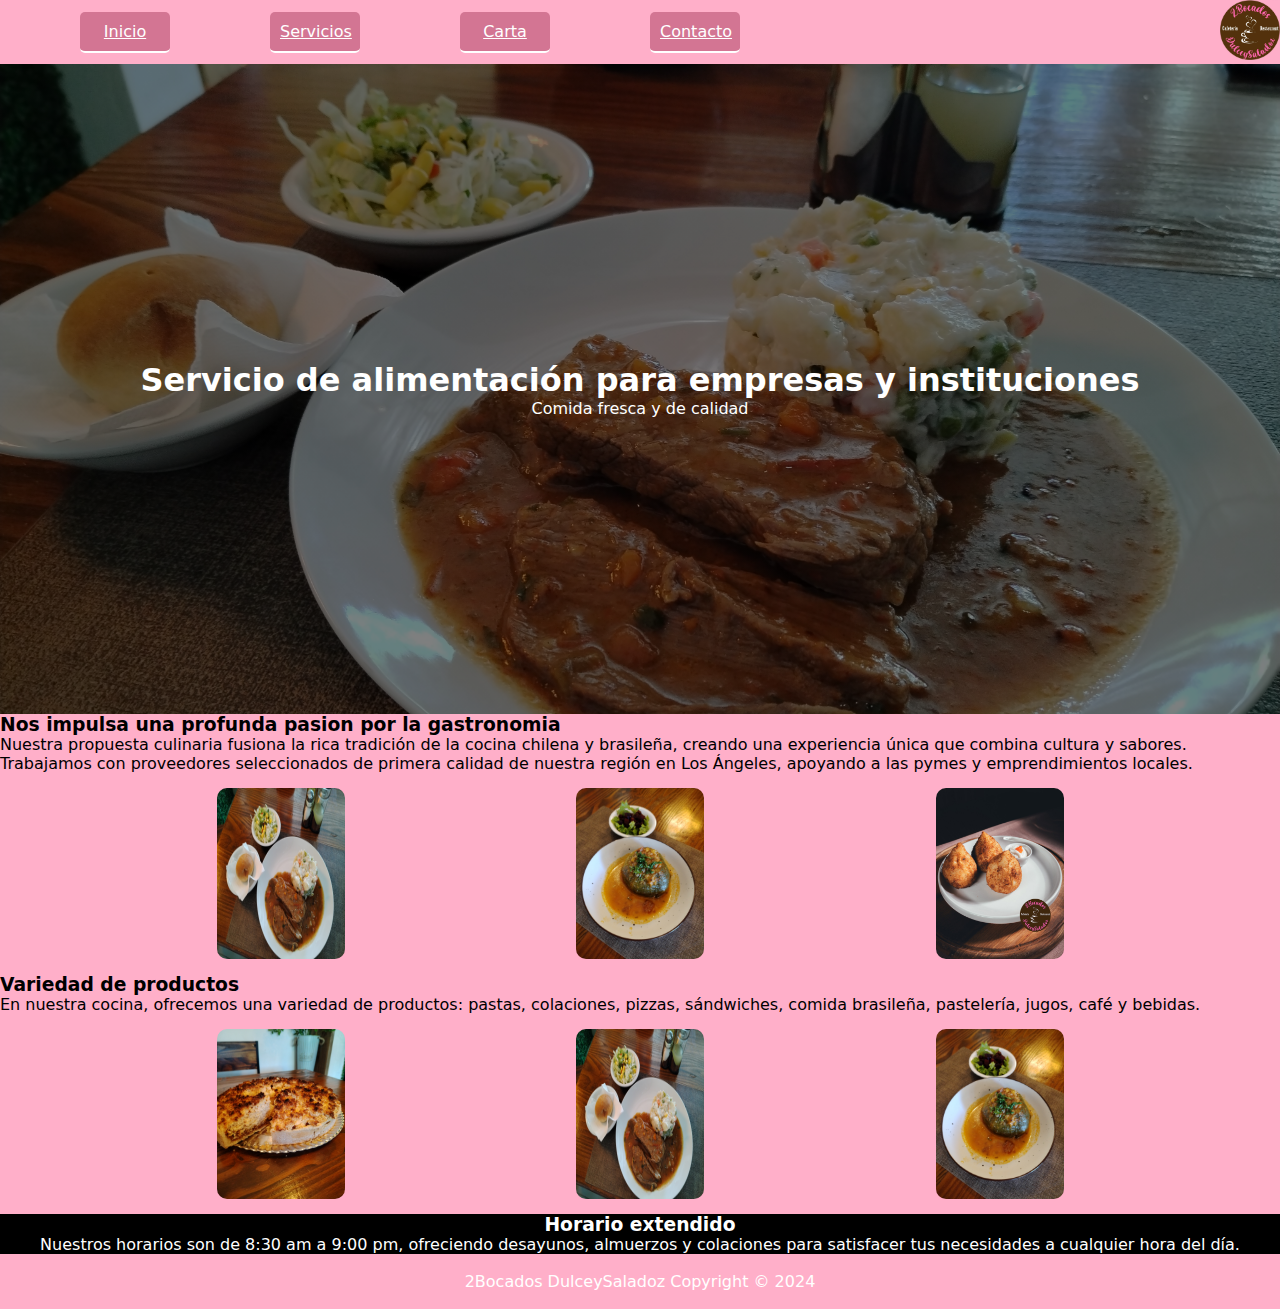
<file: index.html>
<!DOCTYPE html>
<html lang="en">
<head>
    <meta charset="UTF-8">
    <meta name="viewport" content="width=device-width, initial-scale=1.0">
    <title>DulceySaladoz</title>
    <link rel="stylesheet" href="styles.css">
</head>
<body>
<!-- Navegacion -->
    <nav>
        <div class="nav-left">
            <a href="index.html">Inicio</a>
            <a href="servicios.html">Servicios</a>
            <a href="carta.html">Carta</a>
            <a href="contacto.html">Contacto</a>
        </div>
        <div class="nav-right">
            <a href="#"><img src="Imagenes/Icono.jpg" alt="Logo"></a>
        </div>
    </nav>
<!-- Header -->
    <header class="header_index">
        <div class="header_index_text">
            <h1>Servicio de alimentación para empresas y instituciones</h1>
            <p>Comida fresca y de calidad</p>
        </div>
    </header>
<!-- Main -->
    <div class="main">
        <div class="main-text">
            <h3>Nos impulsa una profunda pasion por la gastronomia</h3>
            <p>Nuestra propuesta culinaria fusiona la rica tradición de la cocina chilena y brasileña, creando una experiencia única que combina cultura y sabores. Trabajamos con proveedores seleccionados de primera calidad de nuestra región en Los Ángeles, apoyando a las pymes y emprendimientos locales.</p>
        </div>
        <div class="contenedor-imagenes">
            <img src="Imagenes/Plato_1_main.jpg" alt="">
            <img src="Imagenes/Plato_2_main.jpg" alt="">
            <img src="Imagenes/Plato_3_main.jpg" alt="">
        </div>
        <div class="main-text">
            <h3>Variedad de productos</h3>
            <p>En nuestra cocina, ofrecemos una variedad de productos: pastas, colaciones, pizzas, sándwiches, comida brasileña, pastelería, jugos, café y bebidas.</p>
        </div>
        <div class="contenedor-imagenes">
            <img src="Imagenes/Plato_4_main.jpg" alt="">
            <img src="Imagenes/Plato_5_main.jpg" alt="">
            <img src="Imagenes/Plato_6_main.jpg" alt="">
        </div>
    </div>
<!-- Horarios-->
    <div class="horarios">
        <h3>Horario extendido</h3>
        <p>Nuestros horarios son de 8:30 am a 9:00 pm, ofreciendo desayunos, almuerzos y colaciones para satisfacer tus necesidades a cualquier hora del día.</p>
    </div>
<!-- Footer -->
    <footer class="footer">
        <p> 2Bocados DulceySaladoz Copyright © 2024</p>
    </footer>
</body>
</html>
</file>
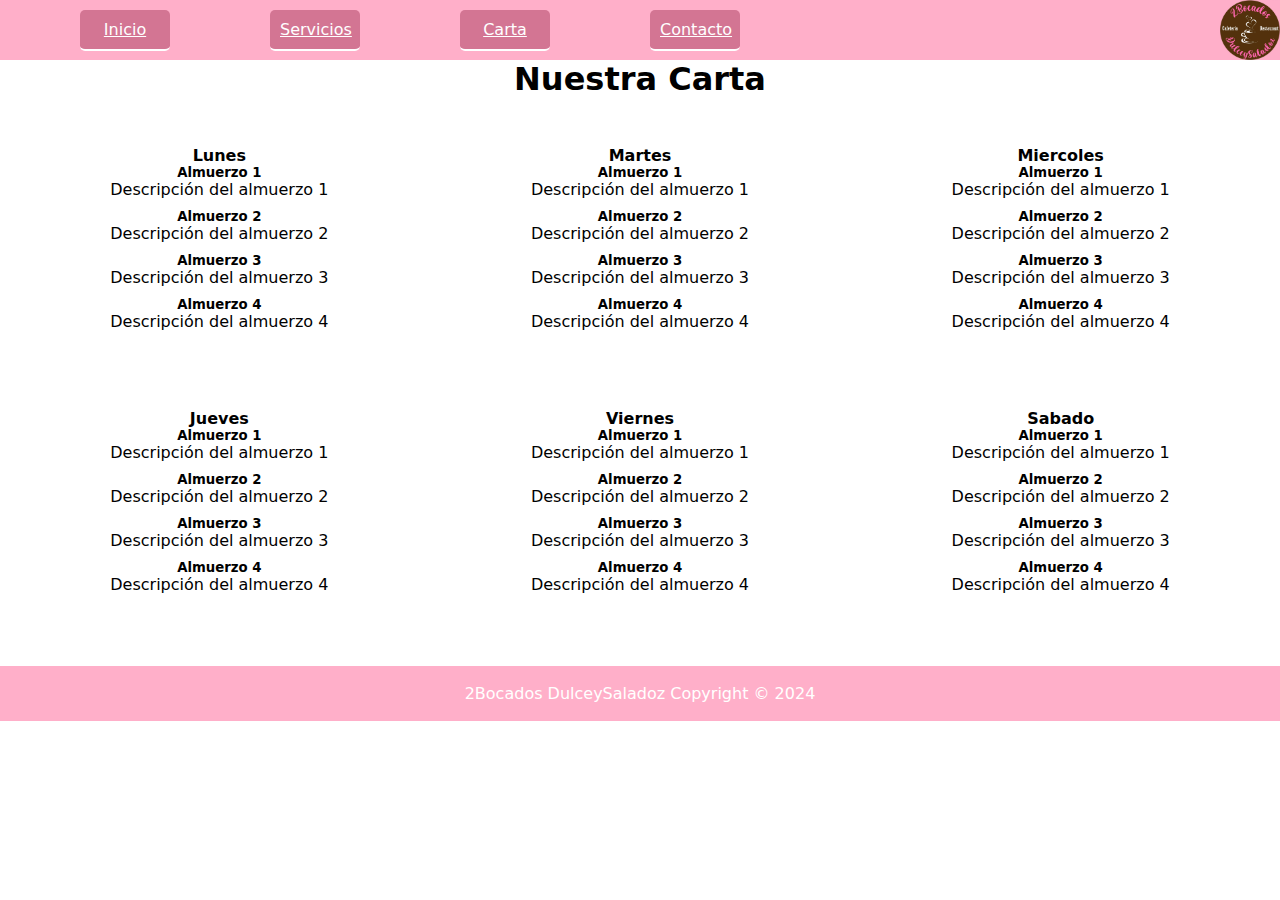
<file: carta.html>
</html>
<!DOCTYPE html>
<html lang="en">
<head>
    <meta charset="UTF-8">
    <meta name="viewport" content="width=device-width, initial-scale=1.0">
    <title>DulceySaladoz</title>
    <link rel="stylesheet" href="styles.css">
</head>
<body>
<!-- Navegacion -->
    <nav>
        <div class="nav-left">
            <a href="index.html">Inicio</a>
            <a href="servicios.html">Servicios</a>
            <a href="carta.html">Carta</a>
            <a href="contacto.html">Contacto</a>
        </div>
        <div class="nav-right">
            <a href="#"><img src="Imagenes/Icono.jpg" alt="Logo"></a>
        </div>
    </nav>
<!-- Carta -->
    <div>
        <div class="texto_carta">
            <h1>Nuestra Carta</h1>
        </div>
        <div class="carta_dias">
            <div class="dia">
                <h4>Lunes</h4>
                <div class="almuerzo">
                    <div class="Almuerzo1">
                        <h5>Almuerzo 1</h5>
                        <p>Descripción del almuerzo 1</p>
                    </div>
                    <div class="Almuerzo2">
                        <h5>Almuerzo 2</h5>
                        <p>Descripción del almuerzo 2</p>
                    </div>
                    <div class="Almuerzo3">
                        <h5>Almuerzo 3</h5>
                        <p>Descripción del almuerzo 3</p>
                    </div>
                    <div class="Almuerzo4">
                        <h5>Almuerzo 4</h5>
                        <p>Descripción del almuerzo 4</p>
                    </div>
                </div>
            </div>
            <div class="dia">
                <h4>Martes</h4>
                <div class="almuerzo">
                    <div class="Almuerzo1">
                        <h5>Almuerzo 1</h5>
                        <p>Descripción del almuerzo 1</p>
                    </div>
                    <div class="Almuerzo2">
                        <h5>Almuerzo 2</h5>
                        <p>Descripción del almuerzo 2</p>
                    </div>
                    <div class="Almuerzo3">
                        <h5>Almuerzo 3</h5>
                        <p>Descripción del almuerzo 3</p>
                    </div>
                    <div class="Almuerzo4">
                        <h5>Almuerzo 4</h5>
                        <p>Descripción del almuerzo 4</p>
                    </div>
                </div>
            </div>
            <div class="dia">
                <h4>Miercoles</h4>
                <div class="almuerzo">
                    <div class="Almuerzo1">
                        <h5>Almuerzo 1</h5>
                        <p>Descripción del almuerzo 1</p>
                    </div>
                    <div class="Almuerzo2">
                        <h5>Almuerzo 2</h5>
                        <p>Descripción del almuerzo 2</p>
                    </div>
                    <div class="Almuerzo3">
                        <h5>Almuerzo 3</h5>
                        <p>Descripción del almuerzo 3</p>
                    </div>
                    <div class="Almuerzo4">
                        <h5>Almuerzo 4</h5>
                        <p>Descripción del almuerzo 4</p>
                    </div>
                </div>
            </div>
            <div class="dia">
                <h4>Jueves</h4>
                <div class="almuerzo">
                    <div class="Almuerzo1">
                        <h5>Almuerzo 1</h5>
                        <p>Descripción del almuerzo 1</p>
                    </div>
                    <div class="Almuerzo2">
                        <h5>Almuerzo 2</h5>
                        <p>Descripción del almuerzo 2</p>
                    </div>
                    <div class="Almuerzo3">
                        <h5>Almuerzo 3</h5>
                        <p>Descripción del almuerzo 3</p>
                    </div>
                    <div class="Almuerzo4">
                        <h5>Almuerzo 4</h5>
                        <p>Descripción del almuerzo 4</p>
                    </div>
                </div>
            </div>
            <div class="dia">
                <h4>Viernes</h4>
                <div class="almuerzo">
                    <div class="Almuerzo1">
                        <h5>Almuerzo 1</h5>
                        <p>Descripción del almuerzo 1</p>
                    </div>
                    <div class="Almuerzo2">
                        <h5>Almuerzo 2</h5>
                        <p>Descripción del almuerzo 2</p>
                    </div>
                    <div class="Almuerzo3">
                        <h5>Almuerzo 3</h5>
                        <p>Descripción del almuerzo 3</p>
                    </div>
                    <div class="Almuerzo4">
                        <h5>Almuerzo 4</h5>
                        <p>Descripción del almuerzo 4</p>
                    </div>
                </div>
            </div>
            <div class="dia">
                <h4>Sabado</h4>
                <div class="almuerzo">
                    <div class="Almuerzo1">
                        <h5>Almuerzo 1</h5>
                        <p>Descripción del almuerzo 1</p>
                    </div>
                    <div class="Almuerzo2">
                        <h5>Almuerzo 2</h5>
                        <p>Descripción del almuerzo 2</p>
                    </div>
                    <div class="Almuerzo3">
                        <h5>Almuerzo 3</h5>
                        <p>Descripción del almuerzo 3</p>
                    </div>
                    <div class="Almuerzo4">
                        <h5>Almuerzo 4</h5>
                        <p>Descripción del almuerzo 4</p>
                    </div>
                </div>
            </div>
        </div>
    </div>
<!-- Footer -->
    <footer class="footer">
        <p> 2Bocados DulceySaladoz Copyright © 2024</p>
    </footer>
</body>
</html>
</file>
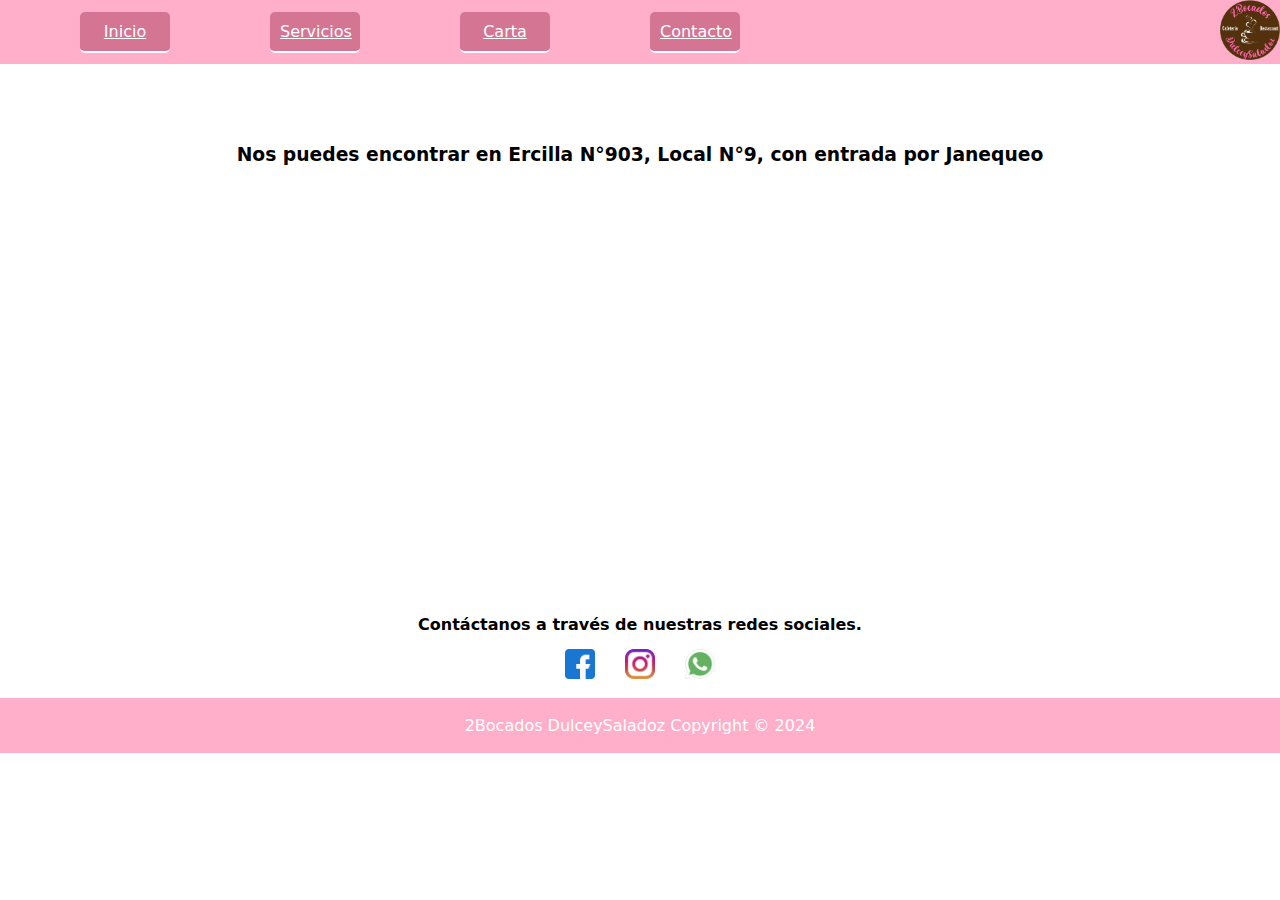
<file: contacto.html>
<!DOCTYPE html>
<html lang="en">
<head>
    <meta charset="UTF-8">
    <meta name="viewport" content="width=device-width, initial-scale=1.0">
    <title>DulceySaladoz</title>
    <link rel="stylesheet" href="styles.css">
</head>
<body>
<!-- Navegacion -->
    <nav>
        <div class="nav-left">
            <a href="index.html">Inicio</a>
            <a href="servicios.html">Servicios</a>
            <a href="carta.html">Carta</a>
            <a href="contacto.html">Contacto</a>
        </div>
        <div class="nav-right">
            <a><img src="Imagenes/Icono.jpg" alt="Logo"></a>
        </div>
    </nav>
<!-- Header -->
    <header class="header_contacto">
        <h3>Nos puedes encontrar en Ercilla N°903, Local N°9, con entrada por Janequeo</h3>
    </header>
<!-- Mapa -->
    <div class="mapa">
        <iframe src="https://www.google.com/maps/embed?pb=!1m18!1m12!1m3!1d12666.899060935297!2d-72.34294095!3d-37.46721995!2m3!1f0!2f0!3f0!3m2!1i1024!2i768!4f13.1!3m3!1m2!1s0x966bdd7de8c99c59%3A0x203a10dc4ff9ea82!2s2bocados%20dulceysaladoz!5e0!3m2!1ses!2scl!4v1707499536586!5m2!1ses!2scl" width="600" height="450" loading="lazy" referrerpolicy="no-referrer-when-downgrade" title="Google Map" style="border: 10px;"></iframe>
    </div>
<!-- No se-->
    <h4 class="contact">Contáctanos a través de nuestras redes sociales.</h4>
<!-- Redes Sociales -->
    <div class="redes-sociales">
        <a href="https://www.facebook.com/2bocadosdulceysaladoz" target="_blank"><img src="Imagenes/Icono_Facebook.png" alt="Facebook"></a>
        <a href="https://www.instagram.com/2bocadosdulceysaladoz/" target="_blank"><img src="Imagenes/Icono_Instagram.png" alt="Instagram"></a>
        <a href="https://twitter.com/2bocadosdulcey1" target="_blank"><img src="Imagenes/Icono_WhatsApp.png" alt="Whatsapp"></a>
    </div>
<!-- Footer -->
    <footer class="footer">
        <p> 2Bocados DulceySaladoz Copyright © 2024</p>
    </footer>
</body>
</html>
</file>
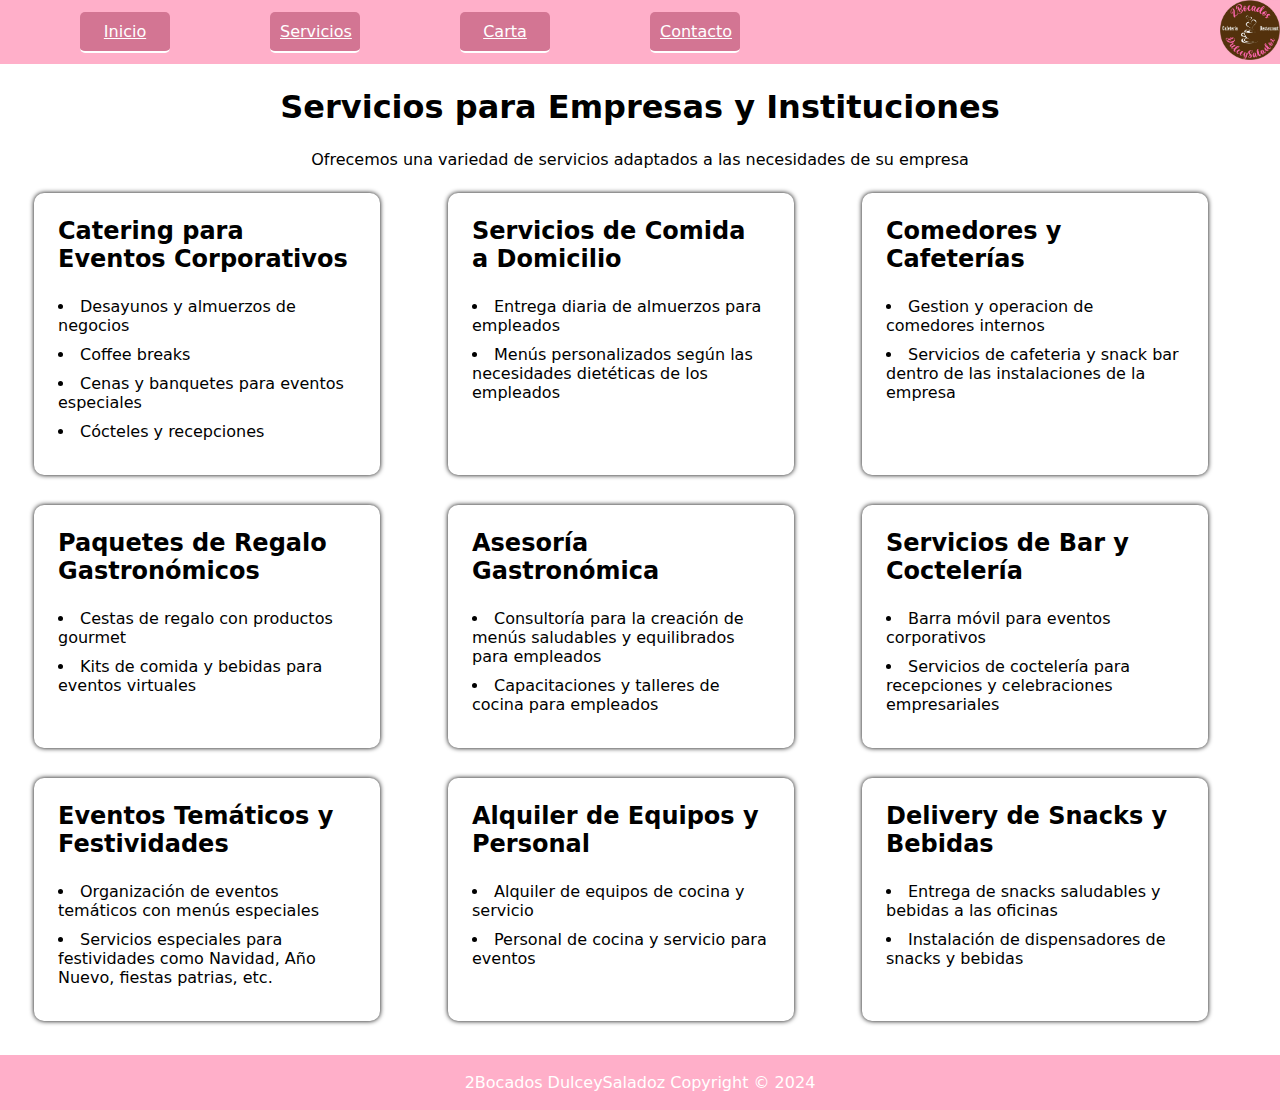
<file: servicios.html>
<!DOCTYPE html>
<html lang="en">
<head>
    <meta charset="UTF-8">
    <meta name="viewport" content="width=device-width, initial-scale=1.0">
    <title>DulceySaladoz</title>
    <link rel="stylesheet" href="styles.css">
</head>
<body>
<!-- Navegacion -->
    <nav>
        <div class="nav-left">
            <a href="index.html">Inicio</a>
            <a href="servicios.html">Servicios</a>
            <a href="carta.html">Carta</a>
            <a href="contacto.html">Contacto</a>
        </div>
        <div class="nav-right">
            <a href="#"><img src="Imagenes/Icono.jpg" alt="Logo"></a>
        </div>
    </nav>
<!-- Content -->
    <div class="content">
        <h1 class="texto_content">Servicios para Empresas y Instituciones</h1>
        <p class="texto_content">Ofrecemos una variedad de servicios adaptados a las necesidades de su empresa</p>
        <div class="grid">
            <div class="carta_grid">
                <h2 class="titulo_carta">Catering para Eventos Corporativos</h2>
                <ul class="lista">
                    <li class="">Desayunos y almuerzos de negocios</li>
                    <li class="">Coffee breaks</li>
                    <li class="">Cenas y banquetes para eventos especiales</li>
                    <li class="">Cócteles y recepciones</li>
                </ul>
            </div>
            <div class="carta_grid">
                <h2 class="titulo_carta">Servicios de Comida a Domicilio</h2>
                <ul class="lista">
                    <li class="">Entrega diaria de almuerzos para empleados</li>
                    <li class="">Menús personalizados según las necesidades dietéticas de los empleados</li>
                </ul>
            </div>
            <div class="carta_grid">
                <h2 class="titulo_carta">Comedores y Cafeterías</h2>
                <ul class="lista">
                    <li class="">Gestion y operacion de comedores internos</li>
                    <li class="">Servicios de cafeteria y snack bar dentro de las instalaciones de la empresa</li>
                </ul>
            </div>
            <div class="carta_grid">
                <h2 class="titulo_carta">Paquetes de Regalo Gastronómicos</h2>
                <ul class="lista">
                    <li class="">Cestas de regalo con productos gourmet</li>
                    <li class="">Kits de comida y bebidas para eventos virtuales</li>
                </ul>
            </div>
            <div class="carta_grid">
                <h2 class="titulo_carta">Asesoría Gastronómica</h2>
                <ul class="lista">
                    <li class="">Consultoría para la creación de menús saludables y equilibrados para empleados</li>
                    <li class="">Capacitaciones y talleres de cocina para empleados</li>
                </ul>
            </div>
            <div class="carta_grid">
                <h2 class="titulo_carta">Servicios de Bar y Coctelería</h2>
                <ul class="lista">
                    <li class="">Barra móvil para eventos corporativos</li>
                    <li class="">Servicios de coctelería para recepciones y celebraciones empresariales</li>
                </ul>
            </div>
            <div class="carta_grid">
                <h2 class="titulo_carta">Eventos Temáticos y Festividades</h2>
                <ul class="lista">
                    <li class="">Organización de eventos temáticos con menús especiales</li>
                    <li class="">Servicios especiales para festividades como Navidad, Año Nuevo, fiestas patrias, etc.</li>
                </ul>
            </div>
            <div class="carta_grid">
                <h2 class="titulo_carta">Alquiler de Equipos y Personal</h2>
                <ul class="lista">
                    <li class="">Alquiler de equipos de cocina y servicio</li>
                    <li class="">Personal de cocina y servicio para eventos</li>
                </ul>
            </div>
            <div class="carta_grid">
                <h2 class="titulo_carta">Delivery de Snacks y Bebidas</h2>
                <ul class="lista">
                    <li class="">Entrega de snacks saludables y bebidas a las oficinas</li>
                    <li class="">Instalación de dispensadores de snacks y bebidas</li>
                </ul>
            </div>
        </div>
    </div>
<!-- Footer -->
    <footer class="footer">
        <p> 2Bocados DulceySaladoz Copyright © 2024</p>
    </footer>
</body>
</html>
</file>
<file: styles.css>
*{
    margin: 0;
    padding: 0;
    box-sizing: border-box;
    font-family: ui-sans-serif,system-ui,sans-serif,Apple Color Emoji,Segoe UI Emoji,Segoe UI Symbol,Noto Color Emoji;
}
/*Nav - Footer*/
/*Navegacion*/
nav {
    background-color: #ffafc9;
    display: flex;
    justify-content: space-between;
    position: sticky;
    top: 0;
}
.nav-left {
    display: flex;
    align-items: center;
}
.nav-left a {
    color: #fff;
    margin-right: 20px;
    margin-left: 80px;
    padding: 10px;
    transition: color 0.3s ease, box-shadow 0.3s ease;
    border-radius: 5px;
    align-items: center;
    border-bottom: 2px solid white;
    background-color: #d37593;
    width: 90px;
    text-align: center;
}
.nav-left a:hover {
    border-bottom: 2px solid #000000;
    transition: 1s;
    transform: scale(1.1);
} 
.nav-right img {
    height: 60px;
}

/*footer*/
.footer {
    background-color: #ffafc9;
    color: #fff;
    display: flex;
    justify-content: center;
    align-items: center;
    height: 55px;
    padding: 20px;
    position: static;
    bottom: 0;
}

/*INDEX - INICIO*/
/*header*/
.header_index {
    background-image: linear-gradient(rgba(0,0,0,0.5), rgba(0,0,0,0.5)), url(Imagenes/Background_1.jpg);
    width: 100%;
    height: 650px;
    background-repeat: no-repeat;
    background-size: cover;
    background-position: center;
    background-attachment: fixed;
}
/*header-text*/
.header_index_text {
    color: #fff;
    display: flex;
    flex-direction: column;
    justify-content: center;
    align-items: center;
    height: 100%;
    text-align: center;
}
/*Horarios*/
.horarios {
    background-color: #000000;
    color: #fff;
    display: flex;
    justify-content: center;
    align-items: center;
    padding: 20px;
    height: 20px;
    flex-direction: column;
}
/*Main*/
.main{
    background-color: #ffafc9;
}
.main-text{
    flex-wrap: wrap;
    width: 100%;
    align-items: center;
    justify-content: center;
}
/*Imagenes*/
.contenedor-imagenes{
    width: 100%;
    display: flex;
    flex-wrap: wrap;
    justify-content: space-evenly;
}
.contenedor-imagenes img{
    width: 10%;
    height: auto;
    margin: 15px;
    border-radius: 10px;
}

/*CONTACTO*/
/*header*/
.header_contacto{
    margin-top: 80px;
    text-align: center;
}
/*mapa*/
.mapa {
    justify-content: center;
    align-items: center;
    display: flex;
}
/*redes sociales*/
.contact{
    text-align: center;
}
.redes-sociales {
    display: flex;
    justify-content: center;
    align-items: center;
    display: flex;
}
.redes-sociales img {
    width: 30px;
    margin: 15px;
}

/*SERVICIOS*/
/*Content*/
.content{
    height: auto;
    padding: 24px;
}
.texto_content{
    margin-bottom: 24px;
    justify-content: center;
    align-items: center;
    display: flex;
}
.titulo_carta{
    margin-bottom: 24px;
}
/*Lista*/
.lista{
    list-style-type: disc;
    list-style-position: inside;
}
.lista li{
    margin-bottom: 10px;
}
/*Grid*/
.grid{
    margin: 10px;
    grid-template-columns: repeat(3, minmax(0, 1fr));
    gap: 30px;
    display: grid;
}
.carta_grid{
    padding: 24px;
    box-shadow: 0 0 5px black;
    border-radius: 10px;
    width: 90%;
}
.carta_grid:hover{
    transform: scale(1.09);
    transition: 0.4s;
}


/*Carta*/
.carta_dias{
    padding: 24px;
    display: grid;
    grid-template-columns: repeat(3, minmax(0, 1fr));
    gap: 30px;
    text-align: center;
}
.dia{
    margin-bottom: 24px;
}
.almuerzo{
    margin-bottom: 24px;
    gap: 10px;
    display: grid;
}
.texto_carta{
    margin-bottom: 24px;
    text-align: center;
}
</file>
